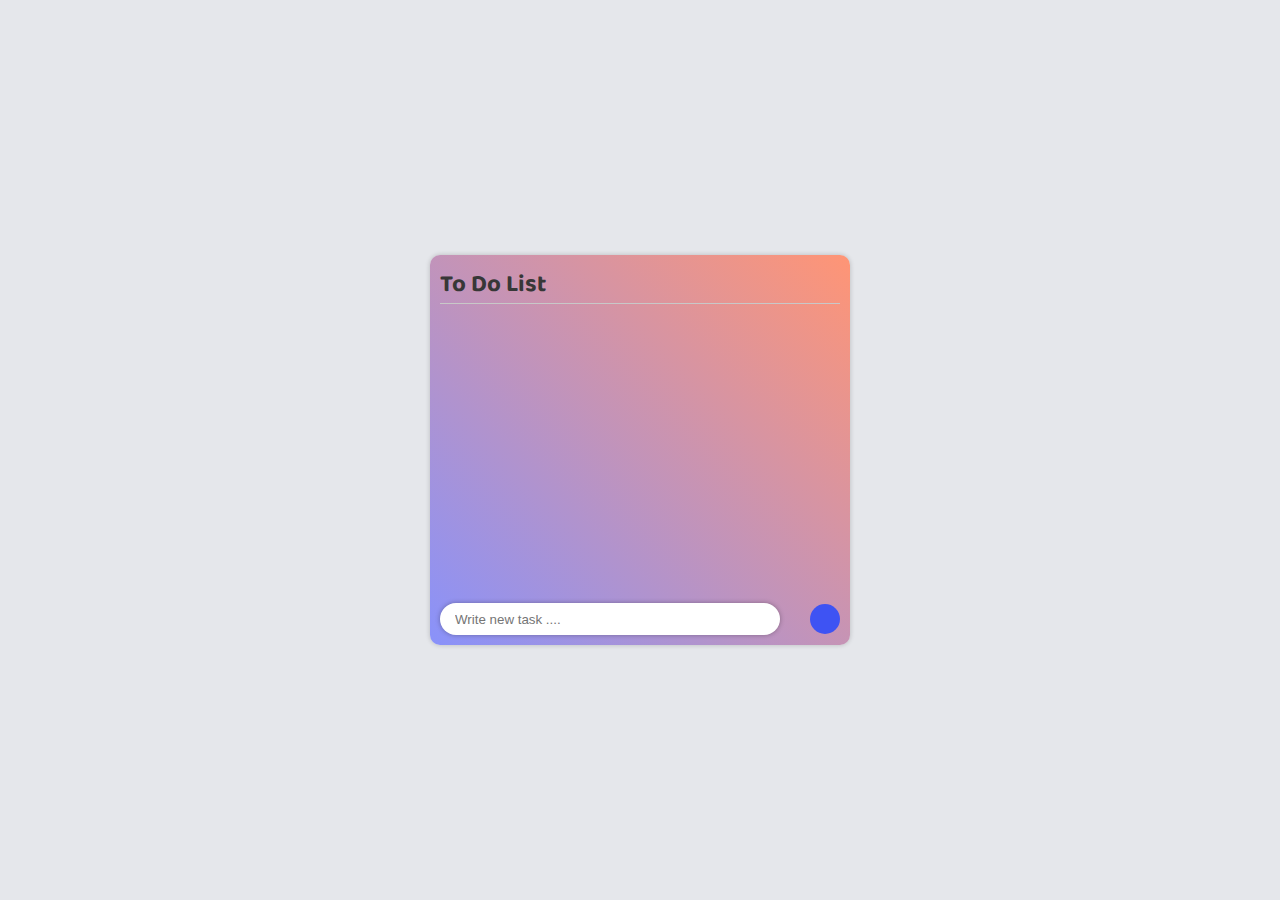
<file: index.html>
<!DOCTYPE html>
<html lang="en">
<head>
    <meta charset="UTF-8">
    <meta http-equiv="X-UA-Compatible" content="IE=edge">
    <meta name="viewport" content="width=device-width, initial-scale=1.0">
    <link rel='stylesheet' href='https://cdn-uicons.flaticon.com/uicons-regular-rounded/css/uicons-regular-rounded.css'>
    <link rel="stylesheet" href="style.css">
    <title>To-Do-List | OpenCode</title>
</head>
<body>
    <div class="container">
        <h2>To Do List</h2>
        <div class="list__items">
            <ul>
            </ul>
        </div>
        <div class="input__box">
            <input type="text" name="" id="#input__text" placeholder="Write new task ....">
            <button class="add__btn"><i class="fi-rr-arrow-small-up"></i></button>
        </div>
        <div class="cat__details">
            <span data-color="#f1c40f">
                <p>HOME</p>
                <div class="cat__type" style="background:#f1c40f;"></div>
            </span>
            <span data-color="#3498db">
                <p>GOOGLE CLOUD LAB</p>
                <div class="cat__type" style="background:#3498db;"></div>
            </span>
            <span data-color="#8e44ad">
                <p>STUDY</p>
                <div class="cat__type" style="background:#8e44ad;"></div>
            </span>
            <span data-color="#34495e">
                <p>OPENCODE</p>
                <div class="cat__type" style="background:#34495e;"></div>
            </span>
            <span data-color="#e74c3c">
                <p>OTHER</p>
                <div class="cat__type" style="background:#e74c3c;"></div>
            </span>
        </div>
    </div>

    <script src="main.js"></script>
</body>
</html>
</file>
<file: style.css>
@import url('https://fonts.googleapis.com/css2?family=Baloo+2:wght@400;700&display=swap');
*{
    margin: 0;
    padding: 0;
    box-sizing: border-box;
    list-style: none;
}
body{
    height: 100vh;
    display: grid;
    place-items: center;
    font-family: 'Baloo 2', cursive;
    background: #E5E7EB;
}
input[type="checkbox"]{
    display: none;
}
.container{
    position: relative;
    height: 390px;
    width: 420px;
    padding: 10px;
    background: linear-gradient( 45deg, #8992fa, #ff9575);
    border-radius: 10px;
    box-shadow: 0 0 5px rgba(0, 0, 0, 0.2);
}
.container h2{
    position: relative;
    color: #373737;
}
.container h2::after{
    position: absolute;
    content: '';
    height: 1px;
    width: 100%;
    bottom: 0;
    left: 0;
    background: #C8C8C8;
}
.list__items{
    margin: 20px 0;
    height: 70%;
    width: 100%;
    overflow-y: auto;
}
.list__items::-webkit-scrollbar-track
{
	-webkit-box-shadow: inset 0 0 6px rgba(0,0,0,0.3);
	border-radius: 10px;
	background-color: #F5F5F5;
}
.list__items::-webkit-scrollbar
{
	width: 5px;
	background-color: #F5F5F5;
}
.list__items::-webkit-scrollbar-thumb
{
	border-radius: 50px;
	-webkit-box-shadow: inset 0 0 6px rgba(0,0,0,.3);
	background-color: #B6B6B6;
}

.list__items ul li{
    position: relative;
    margin: 10px 0;
}
.list__details{
    display: flex;
    align-items: center;
    cursor: pointer;
}
.list__items ul li label{
    display: flex;
    align-items: center;
    justify-content: space-between;
    line-height: 1;
}
.list__items ul li i{
    position: absolute;
    right: 0;
    top: 0;
    color: #FF4016;
    opacity: 0;
    transition: 0.5s;
}
.check__box{
    position: relative;
    height: 15px;
    width: 15px;
    margin-right: 10px;
    border-radius: 50%;
    border: 2px solid #AFA8A8;
}
.cat__type{
    display: block;
    height: 15px;
    width: 15px;
    margin-left: 10px;
    border-radius: 5px;
    opacity: 1;
    cursor: pointer;
    transition: 0.5s;
}
input[type="checkbox"]:checked + label .check__box{
    border: 2px solid #3E53F3;
}
input[type="checkbox"]:checked + label .check__box::after{
    content: '';
    position: absolute;
    height: 60%;
    width: 60%;
    background: #3E53F3;
    top: 50%;
    left: 50%;
    transform: translate(-50%,-50%);
    border-radius: 50%;
}
input[type="checkbox"]:checked + label p{
    position: relative;
    color: #ffffff;
    animation: bounce__text 1s both;
}
input[type="checkbox"]:checked + label p::after{
    position: absolute;
    content: '';
    height: 1px;
    width: 100%;
    top: 50%;
    left: 0;
    transform: translateY(-50%);
    background: #A4A4A4;
    animation: bounce__check 1.1s both;
}
.list__items ul li:hover label .cat__type{
    opacity: 0;
    pointer-events: none;
}
.list__items ul li:hover i{
    opacity: 1;
    cursor: pointer;
    pointer-events: all;
}
.input__box{
    display: flex;
    justify-content: space-between;
    align-items: center;
}
.input__box input[type="text"]{
    height: 32px;
    width: 85%;
    padding: 0 15px;
    border-radius: 20px;
    border: none;
    outline: none;
    box-shadow: 0 0 5px rgba(0, 0, 0, 0.3);
}
.input__box .add__btn{
    height: 30px;
    width: 30px;
    border-radius: 50%;
    border: none;
    text-align: center;
    line-height: 35px;
    color: #ffff;
    background: #3E53F3;
    font-size: 20px;
    cursor: pointer;
    opacity: 1;
}
@keyframes bounce__check {
    0% {
        transform: translateX(-68px);
        animation-timing-function: ease-in;
        opacity: 0;
    }
    38% {
        transform: translateX(0);
        animation-timing-function: ease-out;
        opacity: 1;
    }
    55% {
        transform: translateX(-18px);
        animation-timing-function: ease-in;
    }
    72% {
        transform: translateX(0);
        animation-timing-function: ease-out;
    }
    81% {
        transform: translateX(-8px);
        animation-timing-function: ease-in;
    }
    90% {
        transform: translateX(0);
        animation-timing-function: ease-out;
    }
    95% {
        transform: translateX(-8px);
        animation-timing-function: ease-in;
    }
    100% {
        transform: translateX(0);
        animation-timing-function: ease-out;
    }
}
@keyframes bounce__text {
    0% {
        transform: translateX(-8px);
        animation-timing-function: ease-in;
    }
    33% {
        transform: translateX(0);
        animation-timing-function: ease-out;
    }
    66% {
        transform: translateX(-8px);
        animation-timing-function: ease-in;
    }
    100% {
        transform: translateX(0);
        animation-timing-function: ease-out;
    }
}
.cat__details{
    padding: 15px 5px 5px 5px;
    position: absolute;
    bottom: -110px;
    left: 0;
    width: 100%;
    background: #ffff;
    display: flex;
    align-items: center;
    flex-wrap: wrap;
    border-radius: 10px;
    box-shadow: 0 0 5px rgba(0, 0, 0, 0.3);
    opacity: 0;
    transition: 0.5s;
}
.cat__details::after{
    position: absolute;
    content: '';
    height: 4px;
    width: 80px;
    border-radius: 20px;
    background: #C8C8C8;
    top: 5px;
    left: 50%;
    transform: translateX(-50%);
}
.cat__details span{
    margin: 5px;
    padding: 2px 5px;
    display: flex;
    align-items: center;
    justify-content: space-between;
    border-radius: 10px;
    box-shadow: 0 0 5px rgba(0, 0, 0, 0.3);
    cursor: pointer;
}
.cat__details.show{
    opacity: 1;
}
</file>
